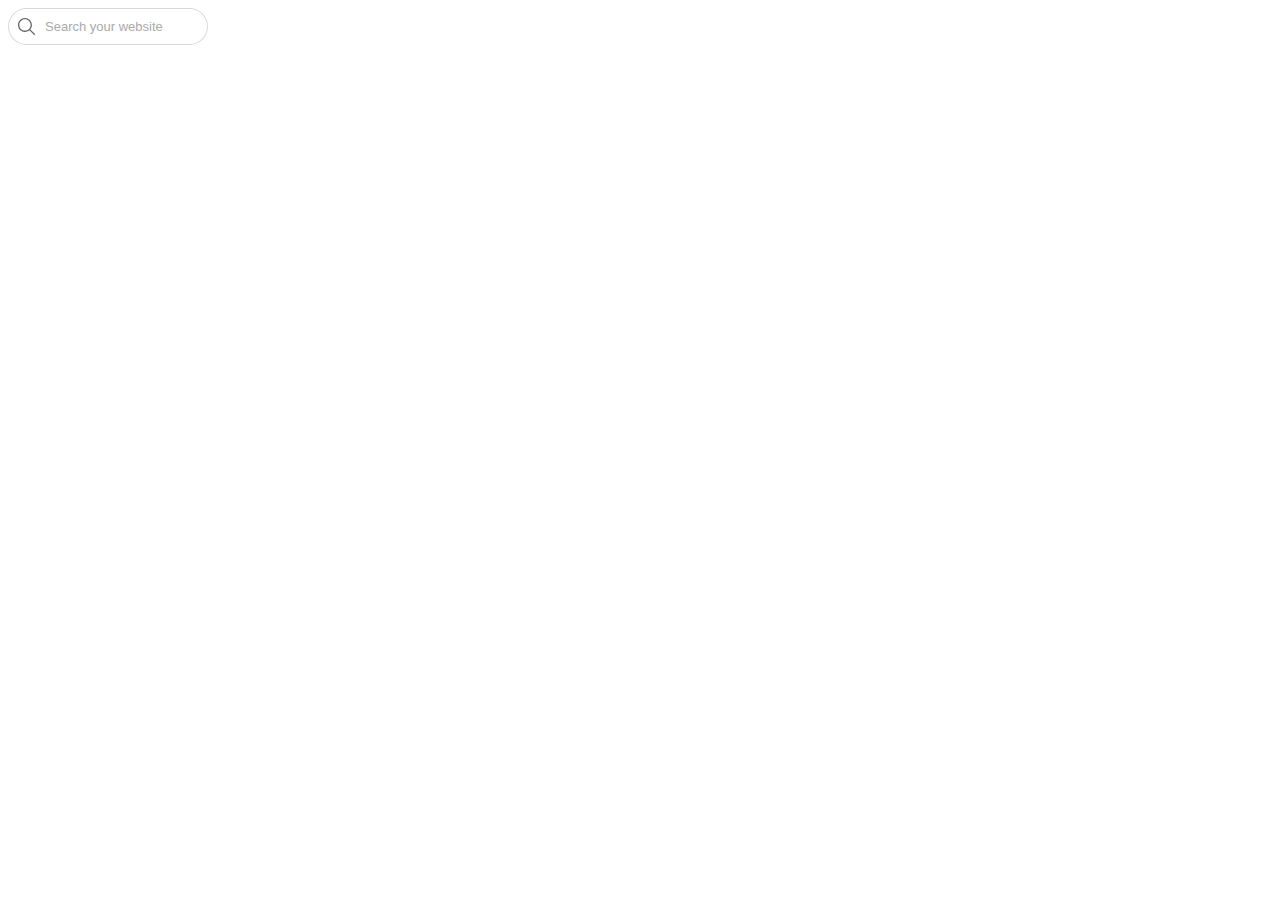
<file: Plugins/searchbox/index.html>
<!DOCTYPE html PUBLIC "-//W3C//DTD HTML 4.01//EN" "http://www.w3.org/TR/html4/strict.dtd">
<html lang="en">
<head>
<meta http-equiv="content-type" content="text/html; charset=utf-8">
<title>title</title>
<link rel="stylesheet" type="text/css" href="style.css">
</head>
<body>
<svg xmlns="http://www.w3.org/2000/svg" style="display:none">
  <symbol xmlns="http://www.w3.org/2000/svg" id="sbx-icon-search-13" viewBox="0 0 40 40">
    <path d="M26.804 29.01c-2.832 2.34-6.465 3.746-10.426 3.746C7.333 32.756 0 25.424 0 16.378 0 7.333 7.333 0 16.378 0c9.046 0 16.378 7.333 16.378 16.378 0 3.96-1.406 7.594-3.746 10.426l10.534 10.534c.607.607.61 1.59-.004 2.202-.61.61-1.597.61-2.202.004L26.804 29.01zm-10.426.627c7.323 0 13.26-5.936 13.26-13.26 0-7.32-5.937-13.257-13.26-13.257C9.056 3.12 3.12 9.056 3.12 16.378c0 7.323 5.936 13.26 13.258 13.26z"
    fill-rule="evenodd" />
  </symbol>
  <symbol xmlns="http://www.w3.org/2000/svg" id="sbx-icon-clear-2" viewBox="0 0 20 20">
    <path d="M8.96 10L.52 1.562 0 1.042 1.04 0l.522.52L10 8.96 18.438.52l.52-.52L20 1.04l-.52.522L11.04 10l8.44 8.438.52.52L18.96 20l-.522-.52L10 11.04l-8.438 8.44-.52.52L0 18.96l.52-.522L8.96 10z" fill-rule="evenodd" />
  </symbol>
</svg>

<form novalidate="novalidate" onsubmit="return false;" class="searchbox sbx-medium">
  <div role="search" class="sbx-medium__wrapper">
    <input type="search" name="search" placeholder="Search your website" autocomplete="off" required="required" class="sbx-medium__input">
    <button type="submit" title="Submit your search query." class="sbx-medium__submit">
      <svg role="img" aria-label="Search">
        <use xmlns:xlink="http://www.w3.org/1999/xlink" xlink:href="#sbx-icon-search-13"></use>
      </svg>
    </button>
    <button type="reset" title="Clear the search query." class="sbx-medium__reset">
      <svg role="img" aria-label="Reset">
        <use xmlns:xlink="http://www.w3.org/1999/xlink" xlink:href="#sbx-icon-clear-2"></use>
      </svg>
    </button>
  </div>
</form>
<script type="text/javascript">
  document.querySelector('.searchbox [type="reset"]').addEventListener('click', function() {  this.parentNode.querySelector('input').focus();});
</script></body>
</html>
</file>
<file: Plugins/searchbox/style.css>
.sbx-medium {
  display: inline-block !important;
  position: relative !important;
  width: 200px !important;
  height: 37px !important;
  white-space: nowrap !important;
  box-sizing: border-box !important;
  font-size: 13px !important;
}

.sbx-medium__wrapper {
  width: 100% !important;
  height: 100% !important;
}

.sbx-medium__input {
  display: inline-block !important;
  -webkit-transition: box-shadow .4s ease, background .4s ease !important;
  transition: box-shadow .4s ease, background .4s ease !important;
  border: 0 !important;
  border-radius: 19px !important;
  box-shadow: inset 0 0 0 1px #D9D9D9 !important;
  background: #FFFFFF !important;
  padding: 0 !important;
  padding-right: 30px !important;
  padding-left: 37px !important;
  width: 100% !important;
  height: 100% !important;
  vertical-align: middle !important;
  white-space: normal !important;
  font-size: inherit !important;
  -webkit-appearance: none !important;
     -moz-appearance: none !important;
          appearance: none !important;
}

.sbx-medium__input::-webkit-search-decoration, .sbx-medium__input::-webkit-search-cancel-button, .sbx-medium__input::-webkit-search-results-button, .sbx-medium__input::-webkit-search-results-decoration {
  display: none !important;
}

.sbx-medium__input:hover {
  box-shadow: inset 0 0 0 1px silver !important;
}

.sbx-medium__input:focus, .sbx-medium__input:active {
  outline: 0 !important;
  box-shadow: inset 0 0 0 1px #AAAAAA !important;
  background: #FFFFFF !important;
}

.sbx-medium__input::-webkit-input-placeholder {
  color: #AAAAAA !important;
}

.sbx-medium__input::-moz-placeholder {
  color: #AAAAAA !important;
}

.sbx-medium__input:-ms-input-placeholder {
  color: #AAAAAA !important;
}

.sbx-medium__input::placeholder {
  color: #AAAAAA !important;
}

.sbx-medium__submit {
  position: absolute !important;
  top: 0 !important;
  right: inherit !important;
  left: 0 !important;
  margin: 0 !important;
  border: 0 !important;
  border-radius: 18px 0 0 18px !important;
  background-color: rgba(255, 255, 255, 0) !important;
  padding: 0 !important;
  width: 37px !important;
  height: 100% !important;
  vertical-align: middle !important;
  text-align: center !important;
  font-size: inherit !important;
  -webkit-user-select: none !important;
     -moz-user-select: none !important;
      -ms-user-select: none !important;
          user-select: none !important;
}

.sbx-medium__submit::before {
  display: inline-block !important;
  margin-right: -4px !important;
  height: 100% !important;
  vertical-align: middle !important;
  content: '' !important;
}

.sbx-medium__submit:hover, .sbx-medium__submit:active {
  cursor: pointer !important;
}

.sbx-medium__submit:focus {
  outline: 0 !important;
}

.sbx-medium__submit svg {
  width: 17px !important;
  height: 17px !important;
  vertical-align: middle !important;
  fill: #666666 !important;
}

.sbx-medium__reset {
  display: none !important;
  position: absolute !important;
  top: 22px !important;
  right: 8px !important;
  margin: 0 !important;
  border: 0 !important;
  background: none !important;
  cursor: pointer !important;
  padding: 0 !important;
  font-size: inherit !important;
  -webkit-user-select: none !important;
     -moz-user-select: none !important;
      -ms-user-select: none !important;
          user-select: none !important;
  fill: rgba(0, 0, 0, 0.5) !important;
}

.sbx-medium__reset:focus {
  outline: 0 !important;
}

.sbx-medium__reset svg {
  display: block !important;
  margin: 4px !important;
  width: 13px !important;
  height: 13px !important;
}

.sbx-medium__input:valid ~ .sbx-medium__reset {
  display: block !important;
  -webkit-animation-name: sbx-reset-in !important;
          animation-name: sbx-reset-in !important;
  -webkit-animation-duration: .15s !important;
          animation-duration: .15s !important;
}

@-webkit-keyframes sbx-reset-in {
  0% {
    -webkit-transform: translate3d(-20%, 0, 0) !important;
            transform: translate3d(-20%, 0, 0) !important;
    opacity: 0 !important;
  }
  100% {
    -webkit-transform: none !important;
            transform: none !important;
    opacity: 1 !important;
  }
}

@keyframes sbx-reset-in {
  0% {
    -webkit-transform: translate3d(-20%, 0, 0) !important;
            transform: translate3d(-20%, 0, 0) !important;
    opacity: 0 !important;
  }
  100% {
    -webkit-transform: none;
            transform: none;
    opacity: 1;
  }
}
</file>
